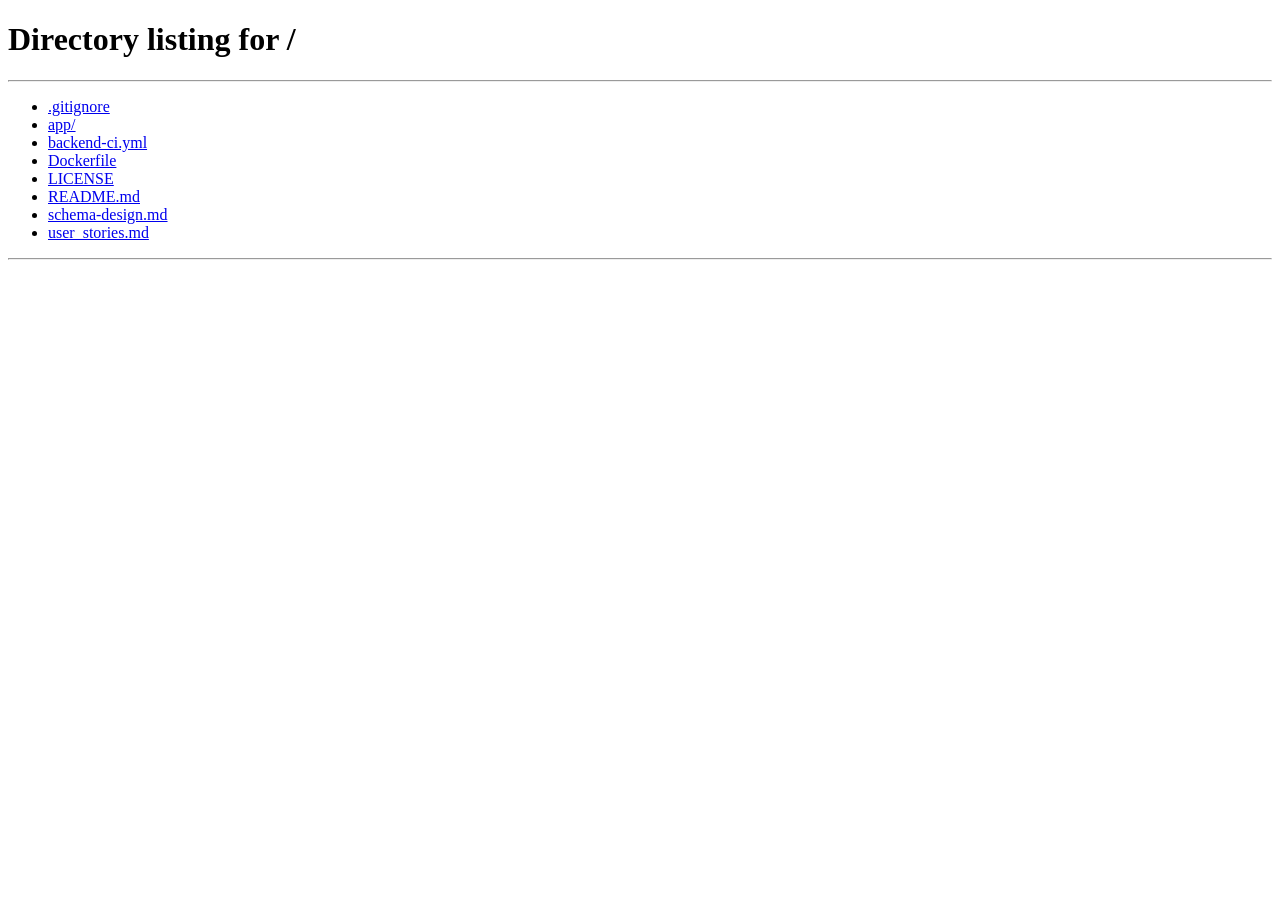
<file: app/src/main/resources/static/pages/addPrescription.html>
<!-- addPrescription.html -->
<!DOCTYPE html>
<html lang="en">

<head>
    <meta charset="UTF-8">
    <link rel="icon" type="image/svg+xml" href="../assets/images/logo/logo.png" />
    <title>DoctorDashboard</title>
    <link rel="stylesheet" href="../assets/css/adminDashboard.css">
    <link rel="stylesheet" href="../assets/css/doctorDashboard.css">
    <link rel="stylesheet" href="../assets/css/addPrescription.css">
    <link rel="stylesheet" href="../assets/css/style.css">
    <script src="../js/render.js" defer></script>
    <script src="../js/util.js" defer></script>
    <script src="../js/components/header.js" defer></script>
    <script src="../js/components/footer.js" defer></script>
    <script type="module" src = "../js/addPrescription.js"></script>

</head>

<body onload="renderContent()">
    <div class="container">
        <div class="wrapper">
            <div id="header"></div>
            <div class="main-content">
                <div class="form-container">
                    <h2 id="heading">Add <span>Prescription</span></h2>
                    <form>
                        <label for="patientName">Patient Name</label>
                        <input type="text" id="patientName" disabled>

                        <label for="medicines">Medicine Names</label>
                        <input type="text" id="medicines" placeholder="e.g. Paracetamol, Vitamin C" required>

                        <label for="dosage">Dosage Instructions</label>
                        <textarea id="dosage" rows="3"
                            placeholder="e.g - Paracetamol"></textarea>

                        <label for="notes">Additional Notes</label>
                        <textarea id="notes" rows="3"
                            placeholder="Any precautions or observations (optional)"></textarea>

                        <button type="submit" class="btn-primary" id="savePrescription">Add Prescription</button>
                        <button type="button" onclick="selectRole('doctor')" class="btn-secondary">Cancel</button>
                    </form>
                </div>
            </div>
            <div id="footer"></div>
        </div>
    </div>
</body>
</html>
</file>
<file: app/src/main/resources/static/assets/css/adminDashboard.css>
/*this is the style sheet for the adminDashboard. */

/* 
Global Reset (`*`)

* Purpose: Ensure consistent layout across all browsers.
* Properties:

  * `margin: 0` — removes default outer spacing from all elements.
  * `padding: 0` — removes default inner spacing.
  * `box-sizing: border-box` — ensures padding and borders are included within the total width/height of elements.

Base HTML & Body (`html, body`)

* Purpose: Establish a full-height layout and apply a standard font across the page.
* Properties:

  * `height: 100%` — allows containers to stretch to the full viewport height.
  * `font-family: Arial, sans-serif` — applies a clean, readable sans-serif font.

Main Layout Wrapper (`.wrapper`)

* Purpose: Create a flexible, vertical layout that fills the entire screen.
* Properties:

  * `display: flex` — enables flexbox for layout control.
  * `flex-direction: column` — stacks children vertically.
  * `min-height: 100vh` — ensures the wrapper always covers full screen height.

Section Heading (`h2`)

* Purpose: Style the headings prominently for section separation.
* Properties:

  * `font-size: 32px` — makes the heading large and noticeable.
  * `font-weight: bold` — emphasizes text.
  * `margin-bottom: 50px` — creates space below the heading.
  * `color: #003e3e` — uses a strong teal for visual anchoring.

Main Content Section (`.main-content`)

* Purpose: Layout the main content with padding and a background image.
* Properties:

  * `flex-grow: 1` — lets the content fill the available vertical space.
  * `padding: 40px` — adds internal spacing around content.
  * `display: flex` and `flex-direction: column` — organizes content in a vertical stack.
  * `text-align: center` — centers the text.
  * `background-image: url("index.png")` — sets a full-screen dashboard background.
  * `background-size: cover` — ensures the image covers the whole section.
  * `background-position: center` — centers the image.
  * `background-repeat: no-repeat` — avoids tiling the image.
  * `background-attachment: fixed` — fixes the image while scrolling.

Primary Button (`button`)

* Purpose: Design prominent, interactive buttons for main actions.

* Properties:

  * `background-color: #A62B1F` — sets a bold red color.
  * `color: white` — makes text stand out.
  * `border: none` — removes any outline/border.
  * `border-radius: 12px` — creates rounded corners.
  * `padding: 10px 20px` — gives space inside the button.
  * `margin-top: 20px` — adds spacing above the button.
  * `width: 200px` — ensures consistent button width.
  * `cursor: pointer` — shows a hand icon on hover.
  * `font-size: 16px` — makes the text readable.

* On Hover:

  * Retains the same red background to maintain branding.

Admin Button (`.adminBtn`)

* Purpose: Provide a secondary button style for admin-specific actions.

* Properties:

  * `background-color: #f4f4f4` — uses a light grey background.
  * `color: #333` — uses dark text for contrast.
  * `font-weight: bold` — emphasizes text.
  * `width: 110px` — smaller, compact width.
  * `padding: 10px 0` — vertical padding only.
  * `border: none` — clean look.
  * `cursor: pointer` — indicates it's clickable.

* On Hover**:

   Changes text color to `#A62B1F` for brand consistency while keeping the background same.


*/
</file>
<file: app/src/main/resources/static/assets/css/doctorDashboard.css>
/* This is the style sheet for the doctorDashboard.html */
/* 
**Table Header (`.table-header`)**

* Set font size to `24px` for clear emphasis.
* Use a dark teal color (`#015c5d`) for consistency with the theme.
* Add `30px` bottom margin and remove right margin.

**Table Styling (`table`)**

* Make the table full width (`100%`).
* Collapse borders for clean lines.
* Use a `sans-serif` font.
* Add `20px` top margin for spacing.

**Table Head (`thead`)**

* Set a very light dark background (`#33333310`) for header row.
* Use white text color (`#fff`).

**Table Cells (`td, th`)**

* Apply padding of `12px 16px` for spacing.
* Center-align the text.
* Add a subtle bottom border (`1px solid #ddd`).

**Table Row Styling**

* Alternate row colors for better readability:

  * Even rows: semi-transparent light grey (`#f9f9f959`).
  * Odd rows: soft white background (`#ffffffc0`).
* On hover: highlight row with a light teal overlay (`#015c5d39`).

**Prescription Button (`.prescription-btn`)**

* Set size to `30px x 30px`.
* Make it interactive with a pointer cursor.
* Add transition effects for scale and brightness on hover.
* On hover:

  * Slightly enlarge (`scale(1.1)`)
  * Brighten appearance
* On click: slightly shrink (`scale(0.95)`).

**No Record Message (`.noPatientRecord`)**

* Use a `16px` italic grey font to indicate no data gently.

**Today Button (`.today-btn`)**

* Add right margin (`10px`).
* Add padding (`10px`).
* Set background color to teal green (`#015c5d`).

**Date Picker (`.date-picker`)**

* Add left margin (`10px`) and top margin (`13px`).
* Round corners with `8px` radius.
* Add padding (`10px`) and set fixed height (`30px`).

---

Let me know if you'd like a consolidated style guide for the entire HospitalCRM frontend.
 */
</file>
<file: app/src/main/resources/static/assets/css/addPrescription.css>
/* This is the stylesheet for the addPrescription.html */

.form-container {
    width: 100%; 
    max-width: 600px;
    background: #ffffffc8;
    margin: 50px auto;
    padding: 30px;
    border-radius: 15px;
    box-shadow: 0 4px 12px rgba(0, 0, 0, 0.1);
    animation: fadeIn 0.5s ease-in-out;
  }

  .container h2 {
    text-align: center;
    color: #222;
    font-size: 28px;
    margin-bottom: 25px;
  }

  .container h2 span {
    color: #A62B1F;
  }

  label {
    display: block;
    margin-bottom: 6px;
    font-weight: 500;
    color: #333;
    text-align: left;
    font-size: 13px;
  }

  input, textarea {
    width: 100%;
    padding: 12px;
    resize: vertical;
    margin-bottom: 20px;
    border: 1px solid #cccccc6e;
    border-radius: 8px;
    font-size: 15px;
    outline: none;
    transition: 0.3s;
    font-family: "Verdana";
  }

  input:focus, textarea:focus {
    border-color: #015c5d;
    box-shadow: 0 0 4px #a7f3d0;
    filter: brightness(1.5);
  }

  #patientName{
    background-color: #bdbcbc80;
  }
  .btn-primary {
    background-color: #047857;
    color: #fff;
    padding: 14px;
    width: 100%;
    border: none;
    border-radius: 8px;
    font-size: 16px;
    cursor: pointer;
    transition: 0.3s;
  }

  .btn-primary:hover {
    background-color: #065f46;
  }

  .btn-secondary {
    background-color: transparent;
    color: #333;
    border: 1px solid #ccc;
    padding: 12px;
    width: 100%;
    border-radius: 8px;
    font-size: 15px;
    margin-top: 12px;
    cursor: pointer;
  }

  .btn-secondary:hover{
    color: #fff;
  }

  @keyframes fadeIn {
    from { opacity: 0; transform: translateY(30px); }
    to   { opacity: 1; transform: translateY(0); }
  }
</file>
<file: app/src/main/resources/static/assets/css/style.css>
/* This is the style sheet for global change across the files. */

/* style.css */
.header {
    display: flex;
    justify-content: space-between;
    align-items: center;
    background-color: #f4f4f4;
    color: #333;
    padding: 10px 20px;
    border-bottom: 2px solid #ccc;
    flex-wrap: wrap;
    min-height: 60px;
  }
  
  /* Logo section with image + title */
  .logo-link{
    display: flex;
    align-items: center;
    gap: 10px;
    
  }
  
  .logo-img {
    height: 40px;
    width: auto;
    max-width: 100%;
    object-fit: contain;
  }
  
  /* Logo text / slogan */
  .logo-title {
    font-size: 20px;
    font-weight: bold;
    color: #333;
  }
  
  /* Nav links styling */
  nav a {
    margin-left: 20px;
    margin-right: 20px;
    text-decoration: none;
    color: #333;
    font-weight: bold;
  }
  
  nav a:hover {
    color: #003e3e;
  }
  

  /* Responsive behavior */
  @media (max-width: 600px) {
    .header {
      flex-direction: column;
      align-items: flex-start;
    }
  
    nav {
      margin-top: 10px;
    }
  
    nav a {
      margin-left: 0;
      margin-right: 10px;
    }
  
    .logo-img {
      height: 30px;
    }
  
    .logo-title {
      font-size: 18px;
    }
  }

  .doctorHeader{
    margin-right: 30px
  }
  .doctorHeader:hover{
    color:#A62B1F;
  }
/* Footer Section */
.footer {
    background-color: #f4f4f4;
    color: #fff;
    padding: 40px 20px;
    border-top: 2px solid #f4f4f4;
    
  }
  
  .footer-container {
    display: flex;
    flex-wrap: wrap;
    justify-content: space-between;
    gap: 30px;
    max-width: 1200px;
    margin: 0 auto;
  }
  
  .footer-logo {
    flex: 1 1 250px;
    display: flex;
    flex-direction: column;
    align-items: flex-start;
    gap: 15px;
  }
  
  .footer-logo img {
    height: 50px;
    width: auto;
  }
  
  .footer-logo p {
    font-size: 14px;
    color: #0a0a23;
  }
  
  .footer-links {
    display: flex;
    flex: 2 1 500px;
    justify-content: space-between;
    flex-wrap: wrap;
    gap: 20px;
  }
  
  .footer-column {
    display: flex;
    flex-direction: column;
    gap: 10px;
  }
  
  .footer-column h4 {
    font-size: 16px;
    font-weight: bold;
    margin-bottom: 8px;
    color: #0a0a23;
  }
  
  .footer-column a {
    text-decoration: none;
    color: #0a0a23;
    font-size: 14px;
  }
  
  .footer-column a:hover {
    color: #003e3e;
    transition: color 0.3s ease;
  }
  
  /* Mobile Responsiveness */
  @media (max-width: 768px) {
    .footer-container {
      flex-direction: column;
      align-items: flex-start;
    }
  
    .footer-links {
      flex-direction: column;
      gap: 20px;
    }
  }
  

  .modal {
    display: none;
    position: fixed;
    z-index: 999;
    padding-top: 60px;
    left: 0;
    top: 0;
    width: 100%;
    height: 100%;
    background-color: rgba(0,0,0,0.6);
  }
  
  .modal-content {
    background-color: white;
    margin: auto;
    padding: 30px;
    border-radius: 10px;
    width: 400px;
    position: relative;
  }
  
  .modal-content h2{
    font-size: 32px;
  }

  .close {
    color: #aaa;
    position: absolute;
    right: 20px;
    top: 15px;
    font-size: 28px;
    font-weight: bold;
    cursor: pointer;
  }
  
  .close:hover {
    color: black;
  }



  .dashboard-btn{
    width: 100%;
  }

  .input-field {
    padding: 10px;
    border: 1px solid #ccc;
    font-size: 16px;
    margin-top: 10px;
    margin-bottom: 20px;
    width: 100%;
    appearance: none; /* Remove default OS styles */
    background-color: #fff;
    color: #333;
    cursor: pointer;
    border-radius: 8px;
  }
  
  .input-field:hover {
    border-color: #015c5d;
    background-color: #f0fdfd;
  }
  
  .input-field:focus {
    outline: none;
    border-color: #015c5d;
    box-shadow: 0 0 5px rgba(1, 92, 93, 0.5);
    filter: brightness(1.2);
  }
  
  .select-dropdown option {
    font-size: 16px;
    padding: 10px;
  }
  

  #content {
    display: grid;
    grid-template-columns: repeat(auto-fit, minmax(315px, 1fr));
    gap: 40px;
    padding: 20px;
  }

  .doctor-card {
    display: flex;
    flex-direction: column;
    justify-content: space-between;
    border: 1px solid #ddd;
    border-radius: 10px;
    width:auto;
    overflow: hidden;
    background-color: #fff;
    box-shadow: 0 4px 6px rgba(0,0,0,0.1);
    transition: transform 0.2s ease;
  }
  
  .doctor-card:hover {
    transform: scale(1.02);
  }
  
  .doctor-info {
    padding: 12px;
    flex-grow: 1;
  }
  
  .doctor-info h3 {
    margin-top: 30px;
    font-size: 24px;
    color: #015c5d;
  }
  
  .doctor-info p {
    margin: 20px 0px;
    font-size: 14px;
    color: #555;
  }
  
  .card-actions {
    background-color: #e28282;
    padding: 10px;
    text-align: center;
  }

  .card-actions:hover {
    background-color: #d26969;
  }
  
  .card-actions button {
    background: transparent;
    border: none;
    color: #fff;
    font-weight: bold;
    cursor: pointer;
  }
  
  .card-actions button:hover {
    color: #fff;
    border-color: #015c5d;
  }
  
  #roleSelector {
    width:auto;
    border-radius: 10px;
  }
  
  span {
    color : #A62B1F;
  }

  .searchBar{
    height: 30px;
    padding:20px;
    font-size: 16px;
    margin-bottom: 30px;
    border: 0.2px solid grey;
}

  .searchBar:focus{
    outline: none;
    border-color: #015c5d;
    box-shadow: 0 0 5px rgba(1, 92, 93, 0.697);
}

.filter-wrapper {
  width: 350px;
  display: flex;
  flex-direction: row;
  
}

.filter-select {
  margin-right: 8px;
  width: 100%;
  padding: 8px 12px;
  border: 1px solid #ccc;
  border-radius: 6px;
  background-color: #fff;
  color: #333;
  font-size: 14px;
  background-position: right 10px center;
  background-size: 16px 16px;
  cursor: pointer;
  transition: border-color 0.2s, box-shadow 0.2s;
}

.filter-select:focus {
  border-color: #015c5d;
  box-shadow: 0 0 5px rgba(1, 92, 93, 0.697);
  outline: none;
}

.availabilityLabel{
  margin-bottom: 8px;
}

.availability-container {
  margin-bottom: 1rem;
  
}

.checkbox-group {
  display: flex;
  flex-direction: column;
  gap: 1rem;
  margin-top: 1rem;
}

.checkbox-group label {
  font-weight: 500;
  cursor: pointer;
}

.checkbox-group input[type="checkbox"] {
  margin-right: 0.5rem;
  accent-color: #015c5db8; 
}
</file>
<file: app/src/main/resources/static/assets/css/patientDashboard.css>
/* This is the style sheet for the patientDashboard.html */
  .card-actions {
    background-color: #244557;
    padding: 10px;
    text-align: center;
  }

  .card-actions:hover{
    background-color: #1c3745;
  }
  .ripple-overlay {
    position: fixed;
    width: 20px;
    height: 20px;
    background-color: #1c3745;
    border-radius: 50%;
    z-index: 9999;
    transform: translate(-50%, -50%) scale(0);
    transition: transform 1s ease-out, opacity 1s ease;
  }
  
  .ripple-overlay.active {
    transform: translate(-50%, -50%) scale(150);
    opacity: 1;
  }
  
  .modalApp {
    position: fixed;
  bottom: -100%;
  left: 50%;
  transform: translateX(-50%);
  width: 50%;
  background: #fff;
  padding: 20px;
  z-index: 10000;
  transition: bottom 1.5s ease-in;
  box-shadow: 0 -5px 10px rgba(0, 0, 0, 0.3);
  border-radius: 10px 10px 0 0;
  text-align: center;
  }
  
  .modalApp.active {
    bottom: 0;
  }
  
  .modalApp h2 {
    margin-top: 20px;
  }
  
  .modalApp input {
    display: block;
    margin: 10px auto;
    padding: 10px;
    width: 90%;
    margin-bottom: 40px;
  }

  .modalApp select {
    display: block;
    margin: 10px auto;
    padding: 10px;
    width: 90%;
    margin-bottom: 40px;
  }
  
  .confirm-booking {
    padding: 10px 20px;
    background: #1c3745;
    color: #fff;
    border: none;
    cursor: pointer;
    
  
    
  }
  .confirm-booking:hover {
    filter: brightness(1.2);
    background-color: #1c3745;
  }
</file>
<file: app/src/main/resources/static/assets/css/updateAppointment.css>
/* This is the style sheet for the updateAppointment.html */
.form-container {
    max-width: 600px;
    background: #ffffffc8;
    margin: 10px auto;
    padding: 30px;
    border-radius: 15px;
    box-shadow: 0 4px 12px rgba(0, 0, 0, 0.1);
    animation: fadeIn 0.5s ease-in-out;
  }

  .container h2 {
    text-align: center;
    color: #222;
    font-size: 28px;
    margin-bottom: 25px;
  }

  .container h2 span {
    color: #A62B1F;
  }

  label {
    display: block;
    margin-bottom: 6px;
    font-weight: 500;
    color: #333;
    text-align: left;
    font-size: 13px;
  }

  input, textarea ,select {
    width: 100%;
    padding: 12px;
    resize: vertical;
    margin-bottom: 20px;
    border: 1px solid #cccccc6e;
    border-radius: 8px;
    font-size: 15px;
    outline: none;
    transition: 0.3s;
    font-family: "Verdana";
  }

  input:focus, textarea:focus {
    border-color: #015c5d;
    box-shadow: 0 0 4px #a7f3d0;
    filter: brightness(1.5);
  }

  #patientName{
    background-color: #bdbcbc80;
  }
  .btn-primary {
    background-color: #047857;
    color: #fff;
    padding: 14px;
    width: 100%;
    border: none;
    border-radius: 8px;
    font-size: 16px;
    cursor: pointer;
    transition: 0.3s;
  }

  .btn-primary:hover {
    background-color: #065f46;
  }

  .btn-secondary {
    background-color: transparent;
    color: #333;
    border: 1px solid #ccc;
    padding: 12px;
    width: 100%;
    border-radius: 8px;
    font-size: 15px;
    margin-top: 12px;
    cursor: pointer;
  }

  .btn-secondary:hover{
    color: #fff;
  }

  @keyframes fadeIn {
    from { opacity: 0; transform: translateY(30px); }
    to   { opacity: 1; transform: translateY(0); }
  }
</file>
